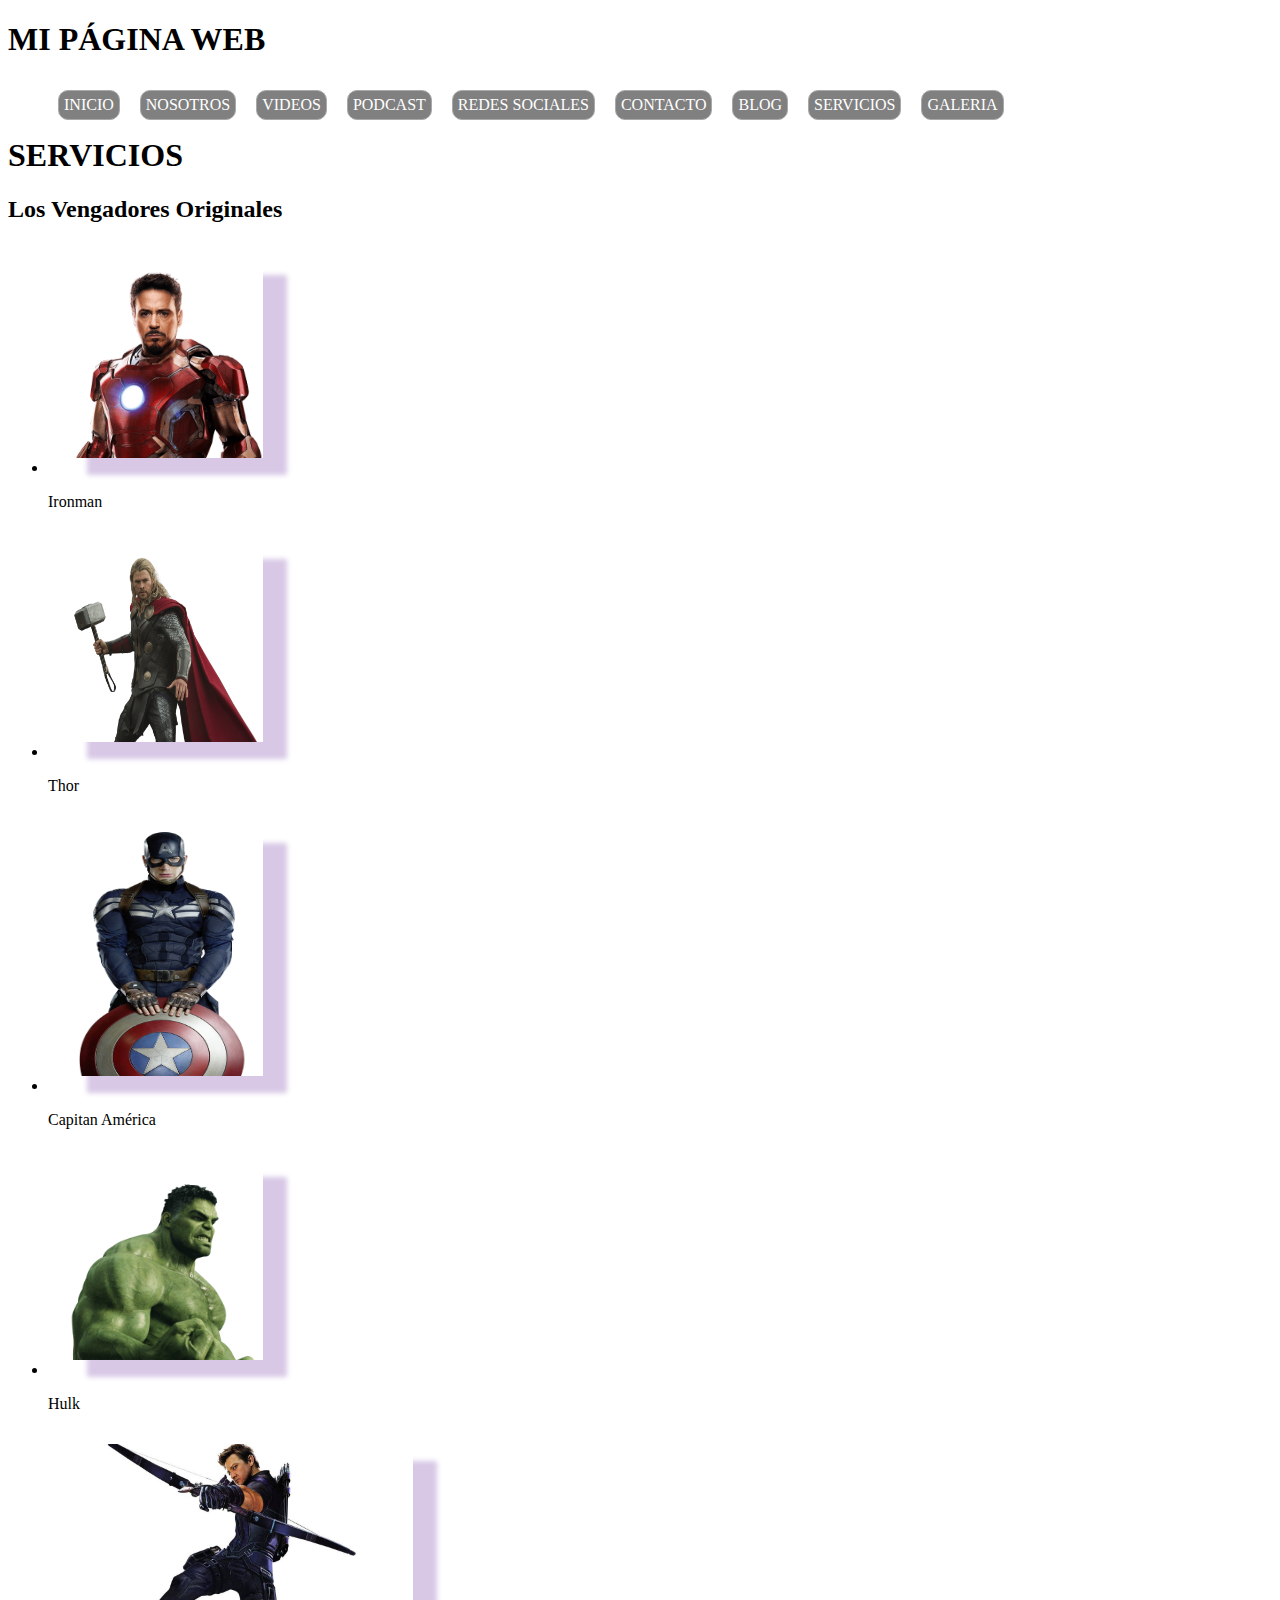
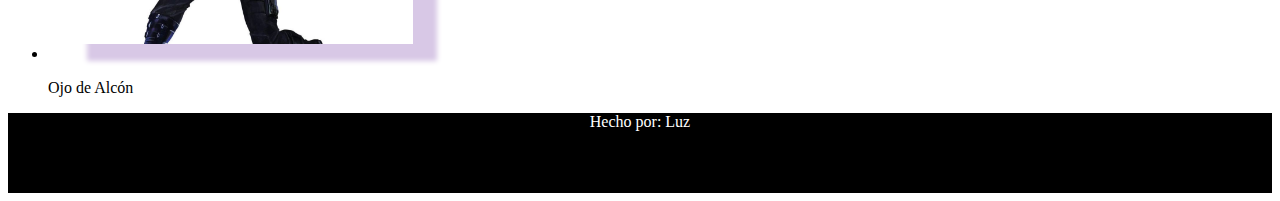
<file: servicios.html>
<!DOCTYPE html>
<html lang= "es">
 <head> 
	<meta charset="Utf-8">
	<title>Servicios-Mi Página Web</title>
	<link rel="stylesheet" type="text/css" href="css/estilos.css">
 </head>
<body>
	<header><h1>MI PÁGINA WEB</h1>
 	</header>

	<nav>
		<ul>	
		<li><a href="index.html#index">INICIO</a></li>
		<li><a href="index.html#nosotros">NOSOTROS</a></li>
		<li><a href="index.html#videos">VIDEOS</a></li>
		<li><a href="index.html#podcast">PODCAST</a></li>
		<li><a href="index.html#redes">REDES SOCIALES</a></li>
		<li><a href="index.html#contacto">CONTACTO</a></li>
	
		<li><a href="blog.html">BLOG</a></li>
		<li><a href="servicios.html">SERVICIOS</a></li>
		<li><a href="galeria.html">GALERIA</a></li>

		</ul>
	</nav>
<br>
<br>
<h1>SERVICIOS</h1>
	
<h2> Los Vengadores Originales </h2>
	<ul>
	<li><img width="200" height="200px"src="img/ironman.png"><p>Ironman</p></li>
	<li><img width="200" height="200px"src="img/thor.png"><p>Thor</p></li>
	<li><img width="200" height="250px"src="img/capi.png"><p>Capitan América</p></li>
	<li><img width="200" height="200px"src="img/hulk1.png"><p>Hulk</p></li>
	<li><img width="350" height="200px"src="img/alcon.png"><p>Ojo de Alcón</p></li>
	</ul>














<footer style="background:black; color:white; text-align: center; height:80px;">
<p>Hecho por: Luz</p>
</footer>
</body>
</html>
</file>
<file: css/estilos.css>
/*INDEX*/

nav ul li{float: left; 
	list-style: none; 
	margin: 10px;
	background-color: gray; 
	border: 1px solid darkgray;
	padding: 5px ;
	border-radius: 10px 10px;}

nav ul li:hover{background-color: lightgray;}


button {
	background-color: green;
	border: 1px solid darkgreen;
	padding: 5px ;
	border-radius: 10px 10px;}

button:hover{background-color: lightgreen;}

a{ text-decoration: none;
	color: white;}

									/*FIN INDEX*/

.limpiar{clear: both}


									/*BLOG*/

div.blog .leer{float: left; 
	list-style: none; 
	margin: 10px;
	background-color:white; 
	border: 1px solid lightgray;
	padding: 5px ;
	border-radius: 10px 10px;}
div.blog .leer a{color: rgb(110, 110, 110);}
div.blog .leer:hover{ background-color: black;}
div.blog .leer:hover a{color: white;}

									/*FIN BLOG*/

img:not(div.blog img){-webkit-box-shadow: 24px 17px 5px 0px rgba(216,200,230,1);
	-moz-box-shadow: 24px 17px 5px 0px rgba(216,200,230,1);
	box-shadow: 24px 17px 5px 0px rgba(216,200,230,1);
	margin: 15px;}
</file>
